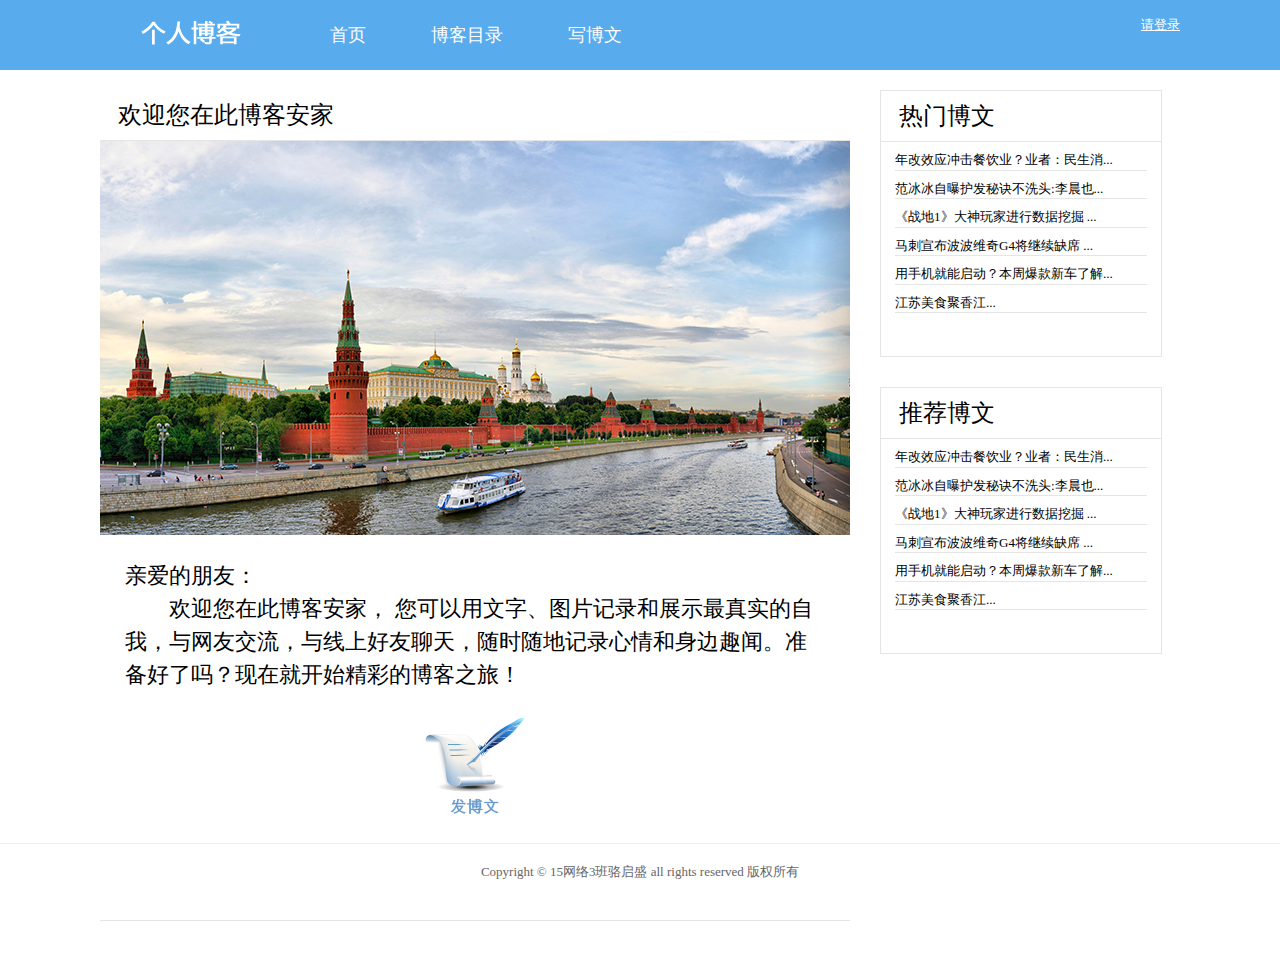
<file: index.html>
<!DOCTYPE html>
<html>
	
	<head>
		<title>个人博客</title>
		<meta http-equiv="Content-Type" content="text/html; charset=utf-8" />
		<link href="css/style.css" type="text/css" rel="stylesheet" />
	</head>

	<body>
		<!--头部-->
		<div class="ladytop">
			<div class="nav">
				<div class="left">
					<a href="index.html"><img src="images/title.fw.png"></a>
				</div>
				<div class="right">
					<div class="box">
						<a href="index.html">首页</a>
						<a href="cate.html">博客目录</a>
						<a href="article.html">写博文</a>
					</div>
					<div style="float: right; color: #fff;">
						<span style="text-decoration: underline;"><a style="color: #FFFFFF;" href="../后端/Login/login.htm">请登录</a></span>
					</div>
				</div>
			</div>
		</div>

		<div class="overall">

			<div class="left">
				<div class="left-box">
					
					<div class="left-title"><p>欢迎您在此博客安家</p></div>
					<img src="images/100373204.jpg" />
					<div class="left-contnt">
						<p>亲爱的朋友：</p>  
							<p style="text-indent:2em;">欢迎您在此博客安家， 您可以用文字、图片记录和展示最真实的自我，与网友交流，与线上好友聊天，随时随地记录心情和身边趣闻。准备好了吗？现在就开始精彩的博客之旅！</p>
					</div>
					<a href=""><img src="images/newblog01.jpg" /></a>
				</div>
			</div>

			<div class="right">
				<div class="right-box">
					<div class="right-title"><p>热门博文</p></div>
					<div class="right-content">
						<a href="article.html"><p class="right-news">年改效应冲击餐饮业？业者：民生消...</p></a>
						<a href="article.html"><p class="right-news">范冰冰自曝护发秘诀不洗头:李晨也...</p></a>
						<a href="article.html"><p class="right-news">《战地1》大神玩家进行数据挖掘 ...</p></a>
						<a href="article.html"><p class="right-news">马刺宣布波波维奇G4将继续缺席 ...</p></a>
						<a href="article.html"><p class="right-news">用手机就能启动？本周爆款新车了解...</p></a>
						<a href="article.html"><p class="right-news">江苏美食聚香江...</p></a>
					</div>
				</div>
				
				<div class="right-box">
					<div class="right-title"><p>推荐博文</p></div>
					<div class="right-content">
						<a href="article.html"><p class="right-news">年改效应冲击餐饮业？业者：民生消...</p></a>
						<a href="article.html"><p class="right-news">范冰冰自曝护发秘诀不洗头:李晨也...</p></a>
						<a href="article.html"><p class="right-news">《战地1》大神玩家进行数据挖掘 ...</p></a>
						<a href="article.html"><p class="right-news">马刺宣布波波维奇G4将继续缺席 ...</p></a>
						<a href="article.html"><p class="right-news">用手机就能启动？本周爆款新车了解...</p></a>
						<a href="article.html"><p class="right-news">江苏美食聚香江...</p></a>
					</div>
				</div>
			</div>
			
		</div>
		<div class="footerd">
			<ul>
				<li>Copyright &#169; 15网络3班骆启盛 all rights reserved 版权所有 </li>
			</ul>
		</div>

	</body>

</html>
</file>
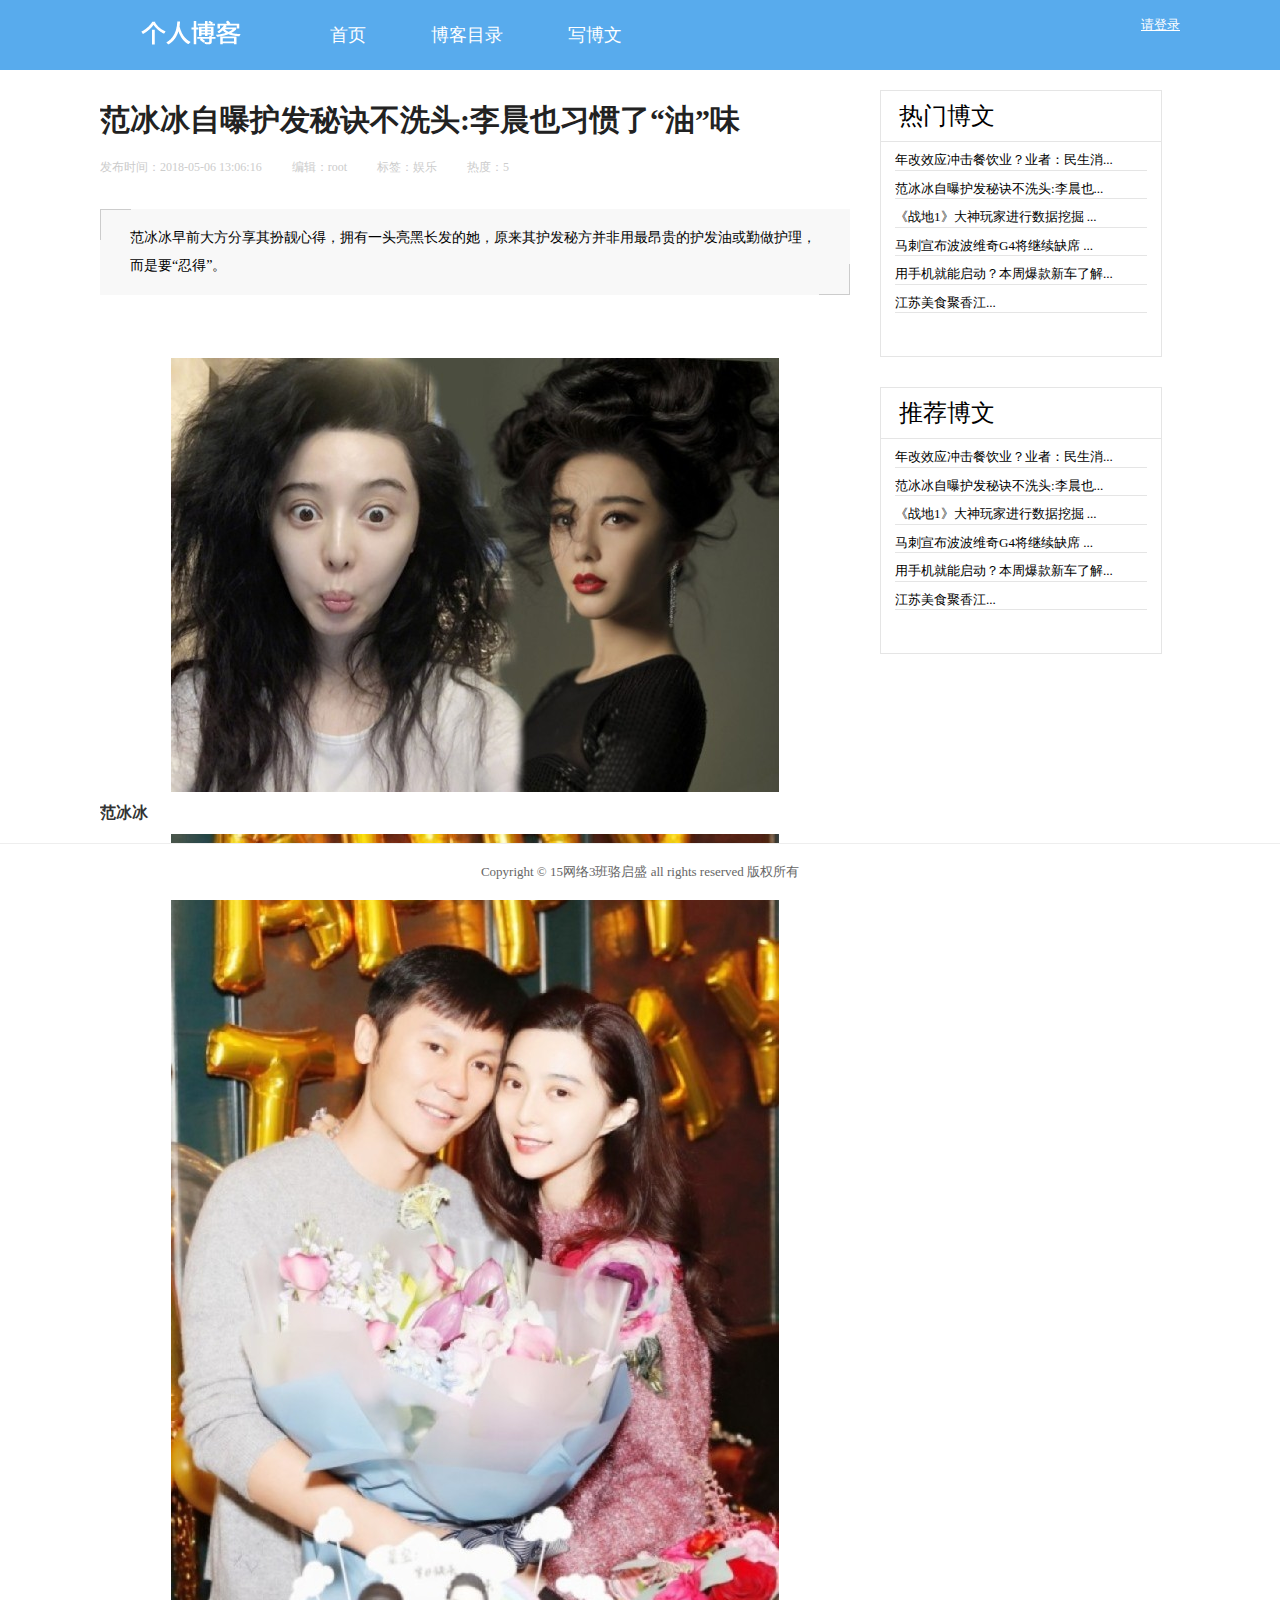
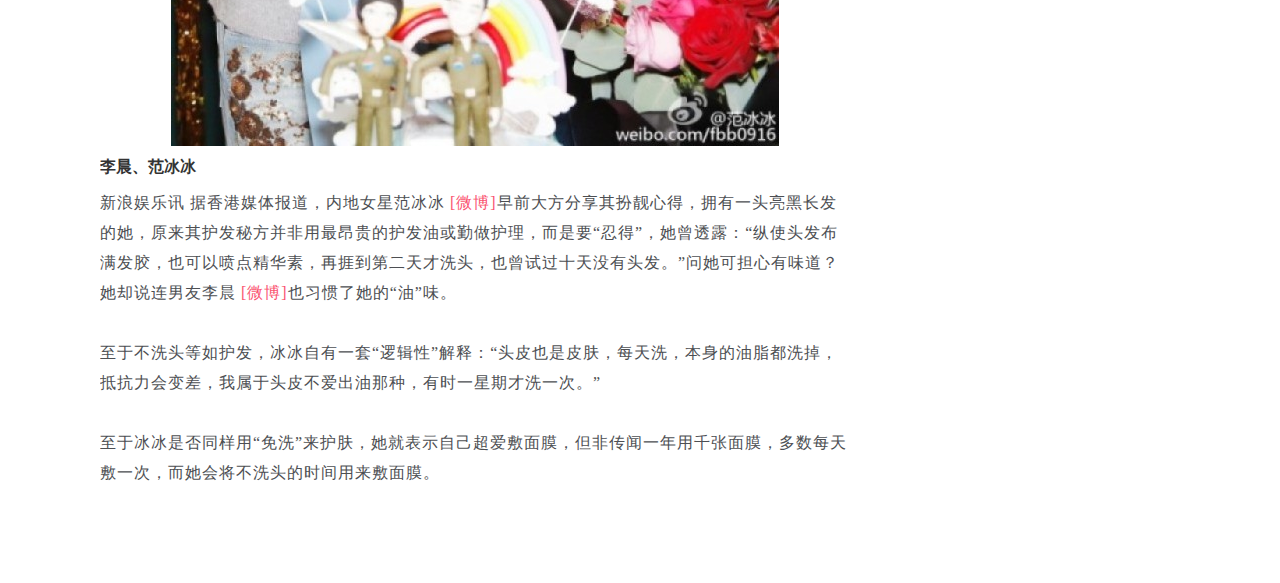
<file: article.html>
<!DOCTYPE html>
<html>

	<head>
		<meta http-equiv="Content-Type" content="text/html; charset=utf-8" />
		<title>范冰冰自曝护发秘诀不洗头:李晨也习惯了“油”味</title>
		<link href="css/style.css" type="text/css" rel="stylesheet" />
	</head>

	<body>
		<!--头部-->
		<div class="ladytop">
			<div class="nav">
				<div class="left">
					<a href="index.html"><img src="images/title.fw.png"></a>
				</div>
				<div class="right">
					<div class="box">
						<a href="index.html">首页</a>
						<a href="cate.html">博客目录</a>
						<a href="../后端/article/add.htm">写博文</a>
					</div>
					<div style="float: right; color: #fff;">
						<span style="text-decoration: underline;"><a style="color: #FFFFFF;" href="../后端/Login/login.htm">请登录</a></span>
					</div>
				</div>
			</div>
		</div>

		<div class="overall">
			<div class="left">
				<div class="scrap">
					<h1>范冰冰自曝护发秘诀不洗头:李晨也习惯了“油”味</h1>
					<div class="spread">
						<span class="writor">发布时间：2018-05-06 13:06:16</span>
						<span class="writor">编辑：root</span>
						<span class="writor">标签：娱乐</span>
						<span class="writor">热度：5</span>
					</div>
				</div>

				<div class="takeaway">
					<span class="btn arr-left"></span>
					<p class="jjxq"> 
					范冰冰早前大方分享其扮靓心得，拥有一头亮黑长发的她，原来其护发秘方并非用最昂贵的护发油或勤做护理，而是要“忍得”。
					</p>
					<span class="btn arr-right"></span>
				</div>

				<div class="substance">

					<p style="margin: 0px; padding: 0px 38px; color: rgb(77, 79, 83); line-height: 28px; letter-spacing: 1px; font-size: 16px; text-size-adjust: 100%;">
						<br/>
					</p>
					<p>
						<span class="icon quotation-left" style="background-position: -268px -100px; left: 0px; top: 0px; width: 28px; height: 24px; position: absolute; background-repeat: no-repeat;"></span>
					</p>
					<p>
						<img style="margin: 0px auto; border: 0px currentColor; border-image: none; vertical-align: middle; display: block; max-width: 640px;" alt="范冰冰" src="images/1524367921115553.jpg" /><span class="img_descr" style="margin: 5px auto; padding: 6px 0px; text-align: left; line-height: 20px; font-size: 16px; font-weight: bold; display: inline-block; -ms-zoom: 1;">范冰冰</span>
					</p>
					<p>
						<img style="margin: 0px auto; border: 0px currentColor; border-image: none; vertical-align: middle; display: block; max-width: 640px;" alt="李晨、范冰冰" src="images/1524367921104012.jpg" /><span class="img_descr" style="margin: 5px auto; padding: 6px 0px; text-align: left; line-height: 20px; font-size: 16px; font-weight: bold; display: inline-block; -ms-zoom: 1;">李晨、范冰冰</span>
					</p>
					<p style="margin: 0px 0px 30px; padding: 0px; color: rgb(77, 79, 83); text-transform: none; text-indent: 0px; letter-spacing: 1px; font-family:;" microsoft="" sans="" hiragino="">
						新浪娱乐讯 据香港媒体报道，内地女星范冰冰
						<a class="wt_article_link" style="outline: 0px; color: rgb(250, 83, 111); text-decoration: none; -webkit-tap-highlight-color: transparent;" onmouseover="WeiboCard.show(3952070245, &#39;ent&#39; , this)" href="http://weibo.com/3952070245?zw=ent" target="_blank">[微博]</a>早前大方分享其扮靓心得，拥有一头亮黑长发的她，原来其护发秘方并非用最昂贵的护发油或勤做护理，而是要“忍得”，她曾透露：“纵使头发布满发胶，也可以喷点精华素，再捱到第二天才洗头，也曾试过十天没有头发。”问她可担心有味道？她却说连男友李晨
						<a class="wt_article_link" style="outline: 0px; color: rgb(250, 83, 111); text-decoration: none; -webkit-tap-highlight-color: transparent;" onmouseover="WeiboCard.show(1259193624, &#39;ent&#39; , this)" href="http://weibo.com/1259193624?zw=ent" target="_blank">[微博]</a>也习惯了她的“油”味。
					</p>
					<p style="margin: 0px 0px 30px; padding: 0px; color: rgb(77, 79, 83); text-transform: none; text-indent: 0px; letter-spacing: 1px; font-family:;" microsoft="" sans="" hiragino="">
						至于不洗头等如护发，冰冰自有一套“逻辑性”解释：“头皮也是皮肤，每天洗，本身的油脂都洗掉，抵抗力会变差，我属于头皮不爱出油那种，有时一星期才洗一次。”
					</p>
					<p style="margin: 0px 0px 30px; padding: 0px; color: rgb(77, 79, 83); text-transform: none; text-indent: 0px; letter-spacing: 1px; font-family:;" microsoft="" sans="" hiragino="">
						至于冰冰是否同样用“免洗”来护肤，她就表示自己超爱敷面膜，但非传闻一年用千张面膜，多数每天敷一次，而她会将不洗头的时间用来敷面膜。
					</p>
					<p>
						&nbsp;
					</p>

				</div>

			</div>

			<div class="right">

				<div class="right-box">
					<div class="right-title">
						<p>热门博文</p>
					</div>
					<div class="right-content">
						<a href="article.html">
							<p class="right-news">年改效应冲击餐饮业？业者：民生消...</p>
						</a>
						<a href="article.html">
							<p class="right-news">范冰冰自曝护发秘诀不洗头:李晨也...</p>
						</a>
						<a href="article.html">
							<p class="right-news">《战地1》大神玩家进行数据挖掘 ...</p>
						</a>
						<a href="article.html">
							<p class="right-news">马刺宣布波波维奇G4将继续缺席 ...</p>
						</a>
						<a href="article.html">
							<p class="right-news">用手机就能启动？本周爆款新车了解...</p>
						</a>
						<a href="article.html">
							<p class="right-news">江苏美食聚香江...</p>
						</a>
					</div>
				</div>

				<div class="right-box">
					<div class="right-title">
						<p>推荐博文</p>
					</div>
					<div class="right-content">
						<a href="article.html">
							<p class="right-news">年改效应冲击餐饮业？业者：民生消...</p>
						</a>
						<a href="article.html">
							<p class="right-news">范冰冰自曝护发秘诀不洗头:李晨也...</p>
						</a>
						<a href="article.html">
							<p class="right-news">《战地1》大神玩家进行数据挖掘 ...</p>
						</a>
						<a href="article.html">
							<p class="right-news">马刺宣布波波维奇G4将继续缺席 ...</p>
						</a>
						<a href="article.html">
							<p class="right-news">用手机就能启动？本周爆款新车了解...</p>
						</a>
						<a href="article.html">
							<p class="right-news">江苏美食聚香江...</p>
						</a>
					</div>
				</div>

			</div>

		</div>

		<div class="footerd">
			<ul>
				<li>Copyright &#169; 15网络3班骆启盛 all rights reserved 版权所有 </li>
			</ul>
		</div>

	</body>

</html>
</file>
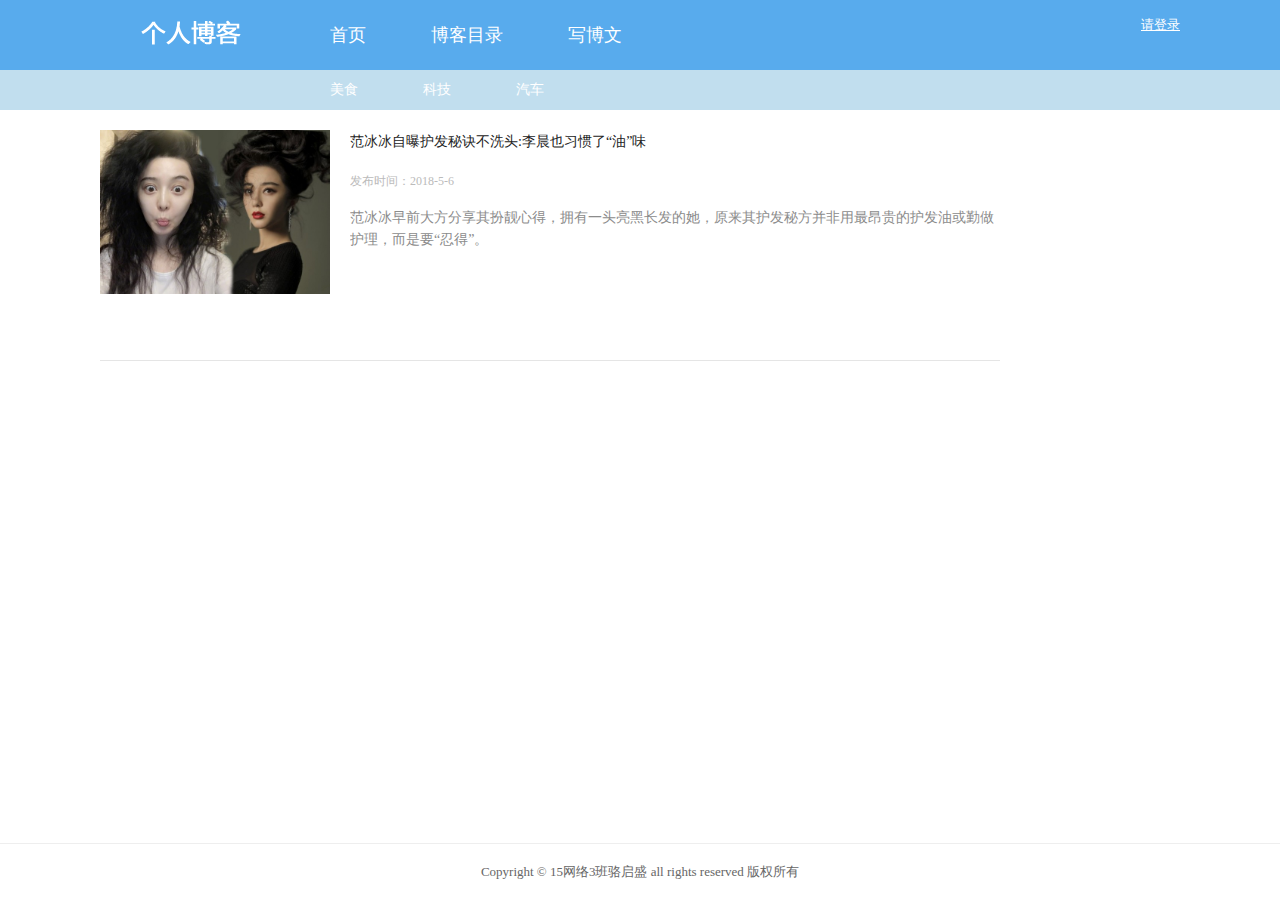
<file: cate.html>
<!DOCTYPE html>
<html>

	<head>
		<title>博客目录</title>
		<meta http-equiv="Content-Type" content="text/html; charset=utf-8" />
		<link href="css/style.css" type="text/css" rel="stylesheet" />
	</head>

	<body>
		<!--头部-->
		<div class="ladytop">
			<div class="nav">
				<div class="left">
					<a href="index.html"><img src="images/title.fw.png"></a>
				</div>
				<div class="right">
					<div class="box">
						<a href="index.html">首页</a>
						<a href="cate.html">博客目录</a>
						<a href="../后端/article/add.htm">写博文</a>
					</div>
					<div style="float: right; color: #fff;">
						<span style="text-decoration: underline;"><a style="color: #FFFFFF;" href="../后端/Login/login.htm">请登录</a></span>
					</div>
				</div>
			</div>
		</div>
		<div class="ladytop" style="width:100%; height: 40px; background-color: #c1deee; padding: 0px;">
			<div class="nav" style="height: 50px;">
				<div class="right">
					<div class="box">
						<a style="font-size: 14px;" href="">美食</a>
						<a style="font-size: 14px;" href="">科技</a>
						<a style="font-size: 14px;" href="">汽车</a>
					</div>
				</div>
			</div>
		</div>

		<div class="overall">
			<div class="left2">
				<div class="xnews2">
					<div class="pic">
						<img src="images/8f76094591210dc0e9526f4d1a0cb914.jpg" alt="" />
					</div>
					<div class="dec">
						<h3><a target="_blank" href="article.html">范冰冰自曝护发秘诀不洗头:李晨也习惯了“油”味</a></h3>
						<div class="time">发布时间：2018-5-6</div>
						<p>范冰冰早前大方分享其扮靓心得，拥有一头亮黑长发的她，原来其护发秘方并非用最昂贵的护发油或勤做护理，而是要“忍得”。</p>
					</div>
				</div>
			</div>
		</div>
		
		<div class="footerd">
			<ul>
				<li>Copyright &#169; 15网络3班骆启盛 all rights reserved 版权所有 </li>
			</ul>
		</div>

	</body>

</html>
</file>
<file: css/style.css>
@charset "utf-8";
body {
	padding: 0px;
	font-style: normal;
	margin: 0px;
	font: 13px/1.5 tahoma, "microsoft yahei", "微软雅黑";
	color: #000;
}

* {
	list-style: none;
	margin: 0;
	padding: 0;
}

a {
	outline: none;
	text-decoration: none;
	color: #000;
}

a:hover {
	text-decoration: underline;
}

img {
	border: 0;
}


/*顶部标题栏*/

.ladytop {
	width: 100%;
	margin: 0 auto;
	background: #58abed;
	height: 40px;
	padding: 15px 0;
}

.ladytop .nav {
	width: 1080px;
	margin: 0 auto;
	height: 40px;
	position: relative;
}

.ladytop .nav .left {
	float: left;
	width: 230px;
}

.ladytop .nav .right {
	float: right;
	width: 850px;
}

.ladytop .nav .right .box {
	width: 920px;
}

.ladytop .nav .right .box a {
	float: left;
	margin-right: 65px;
	font-size: 18px;
	color: #fff;
	line-height: 40px;
}

.ladytop .nav .right .box a:hover {
	color: #000;
	text-decoration: underline;
}

.position {
	width: 1080px;
	margin: 0px auto;
	overflow: hidden;
	padding: 20px 0px;
	color: #ccc;
	font-size: 12px;
	line-height: 20px;
	height: 20px;
}

.position a {
	color: #ccc;
}


/*底部*/

.footerd {
	border-top: 1px solid #eee;
	text-align: center;
	line-height: 26px;
	color: #666;
	width: 100%;
	margin-top: 40px;
	clear: both;
	float: left;
	display: inline;
	position: fixed;
	bottom: 0px;
	background: #fff;
}

.footerd ul {
	padding: 15px 0px;
	text-align: center;
	width: 960px;
	margin-right: auto;
	margin-left: auto;
}

.footerd a {
	margin-left: 4px;
	margin-right: 4px;
	text-align: center;
	color: #888;
}


/*首页*/

.overall {
	width: 1080px;
	margin: 20px auto;
	overflow: hidden;
}

.overall .left {
	float: left;
	width: 750px;
	height: auto;
	overflow: hidden;
}

.overall .left2 {
	float: left;
	width: 900px;
	height: auto;
	overflow: hidden;
}

.overall .right {
	width: 300px;
	float: right;
	overflow: hidden;
}

.left-box {
	width: 750px;
	height: 800px;
	border-bottom: 1px solid #e5e5e5;
	clear: both;
	overflow: hidden;
	padding-bottom: 30px;
	margin-bottom: 30px;
	text-align: center;
}

.left-title {
	width: 750px;
	height: 50px;
	text-align: left;
	line-height: 50px;
	border-bottom: 1px solid #e5e5e5;
}

.left-contnt {
	width: 700px;
	margin: 18px auto;
}

.left-contnt p {
	text-align: left;
	font-size: 22px;
}

.right-box {
	width: 280px;
	height: 235px;
	border: 1px solid #e5e5e5;
	clear: both;
	overflow: hidden;
	padding-bottom: 30px;
	margin-bottom: 30px;
}

.right-title {
	width: 280px;
	height: 50px;
	text-align: left;
	line-height: 50px;
	border-bottom: 1px solid #e5e5e5;
}

.right-title p,
.left-title p {
	margin-left: 18px;
	font-size: 24px;
	float: left;
}

.right-title span {
	float: right;
	margin-right: 18px;
}

.right-box .right-content {
	width: 280px;
	text-align: center;
}

.right-news {
	width: 90%;
	margin: 8px auto;
	text-align: left;
	border-bottom: 1px #e5e5e5 solid;
	overflow : hidden;
}


/*cate页面*/

.xnews2 {
	width: 900px;
	border-bottom: 1px solid #e5e5e5;
	clear: both;
	overflow: hidden;
	padding-bottom: 30px;
	margin-bottom: 30px;
}

.xnews2 h3 {
	font: 21px/1.2;
	height: 30px;
	overflow: hidden;
	font-weight: 400;
	width: 660px;
	white-space: nowrap;
	-o-text-overflow: ellipsis;
	text-overflow: ellipsis;
}

.xnews2 .pic {
	width: 230px;
	height: 200px;
	overflow: hidden;
	float: left
}

.xnews2 .pic img {
	max-width: 230px;
	width: expression(width>230?"230px":true);
	border: 0px;
}

.xnews2 .dec {
	float: right;
	width: 650px;
	overflow: hidden;
	color: #8c8c8c;
	font-size: 12px;
	line-height: 22px
}

.xnews2 .dec h3 a {
	color: #222;
}

.xnews2 .dec p {
	padding-top: 15px;
	font-size: 14px
}

.xnews2 .time {
	font-size: 12px;
	color: #bbb;
	padding-top: 10px;
}


/*article页面*/

.scrap {
	width: 750px;
	overflow: hidden;
}

.scrap h1 {
	font-family: "微软雅黑";
	width: 750px;
	white-space: nowrap;
	overflow: hidden;
	text-overflow: ellipsis;
	font-size: 30px;
	color: #222;
	line-height: 40px;
	padding: 10px 0;
}

.scrap .spread {
	height: 14px;
	line-height: 14px;
	margin-top: 10px;
	padding-bottom: 20px;
}

.scrap .spread .writor {
	font-size: 12px;
	padding-right: 30px;
	color: #ccc;
	float: left
}

.takeaway {
	background-color: #f8f8f8;
	padding: 15px 30px;
	position: relative;
	margin-bottom: 20px;
	margin-top: 15px;
	clear: both;
}

.takeaway .btn {
	width: 30px;
	height: 30px;
	display: inline-block;
	position: absolute;
}

.takeaway .arr-left {
	left: 0;
	top: 0;
	border-left: 1px solid #ccc;
	border-top: 1px solid #ccc;
}

.takeaway .arr-right {
	right: 0;
	bottom: 0;
	border-right: 1px solid #ccc;
	border-bottom: 1px solid #ccc;
}

.takeaway .jjxq {
	font-size: 14px;
	line-height: 28px;
}

.substance {
	width: 750px;
	overflow: hidden;
	padding: 15px 0px;
	color: #333;
	font-size: 16px;
	line-height: 30px;
}

.substance img {
	max-width: 750px;
	width: expression(width>750?"750px":true);
	border: 0px;
}
</file>
